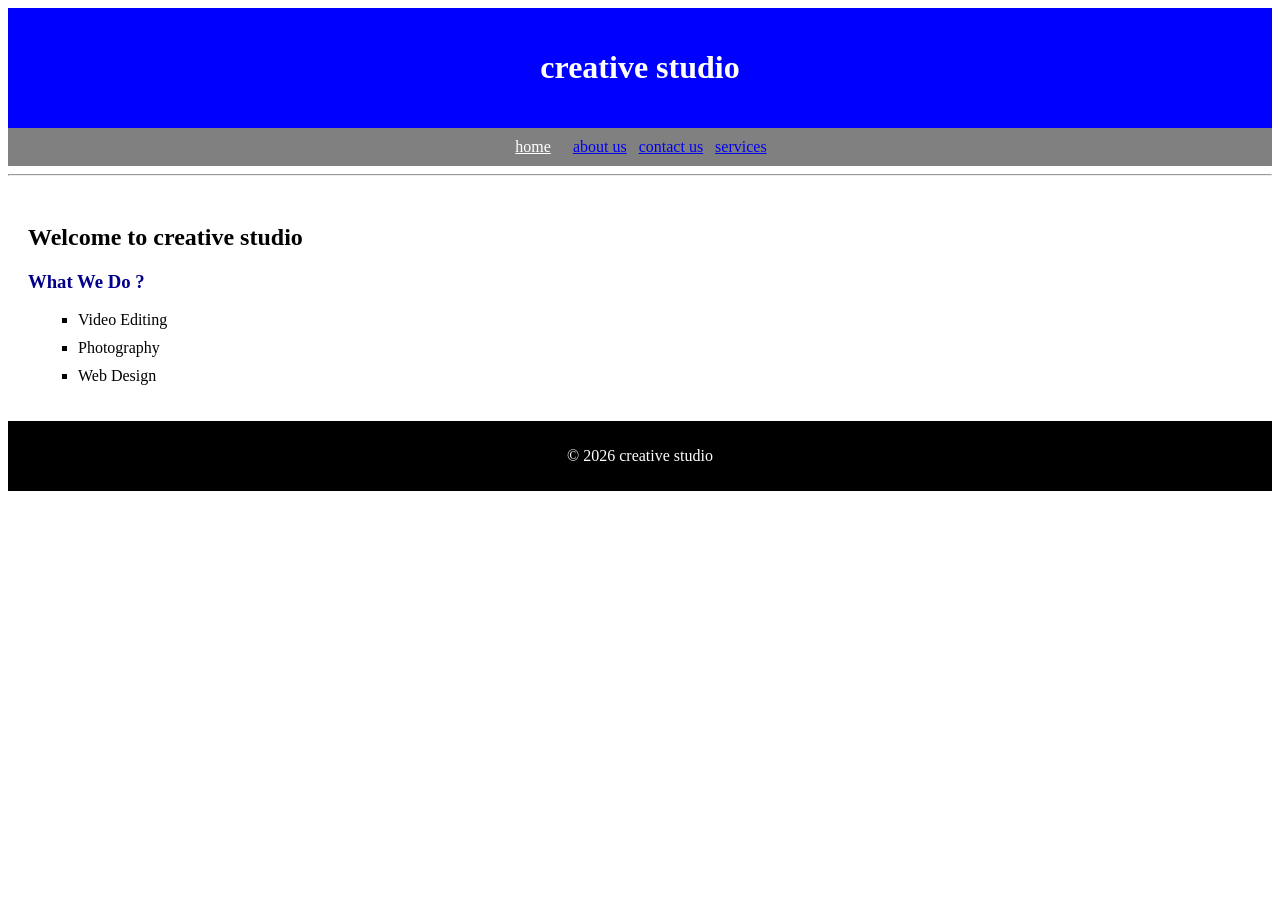
<file: index.html>
<!DOCTYPE html>
<html lang="en">
<head>
    <meta charset="UTF-8">
    <meta name="viewport" content="width=device-width, initial-scale=1.0">
    <title>welcome to creative studio</title>
</head>
<body>
   <header  style="background: blue; padding: 20px; text-align: center;">
    <h1  style="color: white;">creative studio </h1>
   </header>
    <nav style="background: gray; padding: 10px; text-align: center;">
        
        <a href="#" style="color: white; margin: 10px;">home</a>&nbsp;&nbsp;
        <a href="about.html">about us</a>&nbsp;&nbsp;
        <a href="contact.html">contact us</a>&nbsp;&nbsp;
        <a href="services.html">services</a>&nbsp;&nbsp;
    </nav>
    <hr>
    <main style="padding: 20px;">
    <h2 style="color: black;">Welcome to creative studio</h2>

    <h3 style="color: darkblue;">What We Do ?</h3>
    <ul style="list-style: square;">
        <li style="margin: 10px;">Video Editing</li>
        <li style="margin: 10px;">Photography</li>
        <li style="margin: 10px;">Web Design</li>
    </ul>
</main>

<footer style="background: black; color: white; text-align: center; padding: 10px;">
    <p>© 2026 creative studio</p>
</footer>

</body>
</html>
</file>
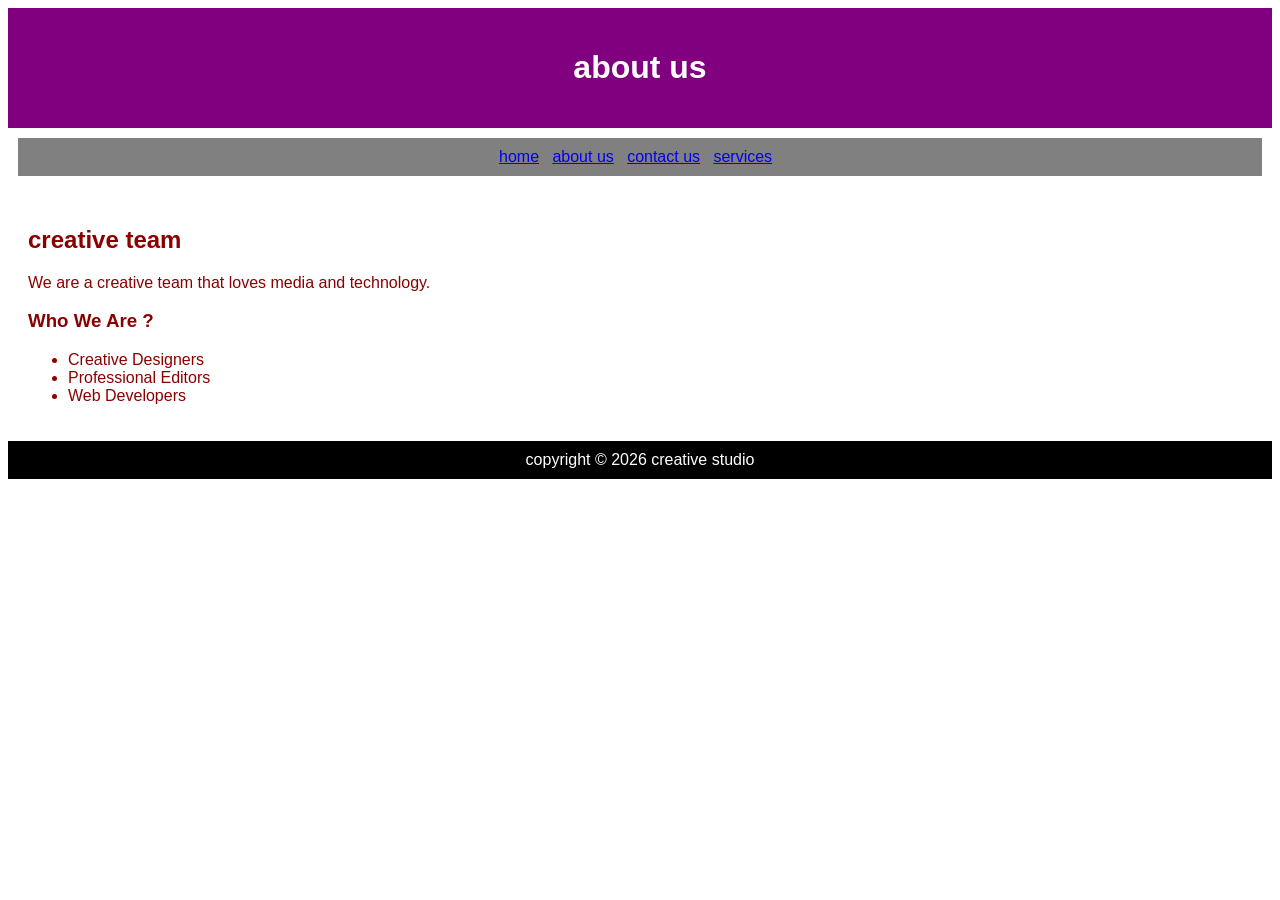
<file: about.html>
<!DOCTYPE html>
<html lang="en">
<head>
    <meta charset="UTF-8">
    <meta name="viewport" content="width=device-width, initial-scale=1.0">
    <title>about us</title>
      <style>
        body {
            font-family: Arial;
        }

        header {
            background: purple;
            color: white;
            text-align: center;
            padding: 20px;
        }

        nav {
            background: gray;
            padding: 10px;
            text-align: center;
            color: white;
            margin: 10px;
        }

        main {
            color: darkred;
            padding: 20px;
        }

        footer {
            background: black;
            color: white;
            text-align: center;
            padding: 10px;
        }
    </style>
</head>
<body>
    <header>
        <h1 style="text-align: center;">about us</h1>
    </header>
<nav>
     <a href="index.html">home</a>&nbsp;&nbsp;
        <a href="about.html">about us</a>&nbsp;&nbsp;
        <a href="contact.html">contact us</a>&nbsp;&nbsp;
        <a href="services.html">services</a>&nbsp;&nbsp;
        </nav>


    <main>
    <h2> creative team</h2>
    <p>We are a creative team that loves media and technology.</p>

    <h3>Who We Are ?</h3>
    <ul>
        <li>Creative Designers</li>
        <li>Professional Editors</li>
        <li>Web Developers</li>
    </ul>
</main>
     <footer> copyright &copy; 2026 creative studio</footer>
</body>
</html>
</file>
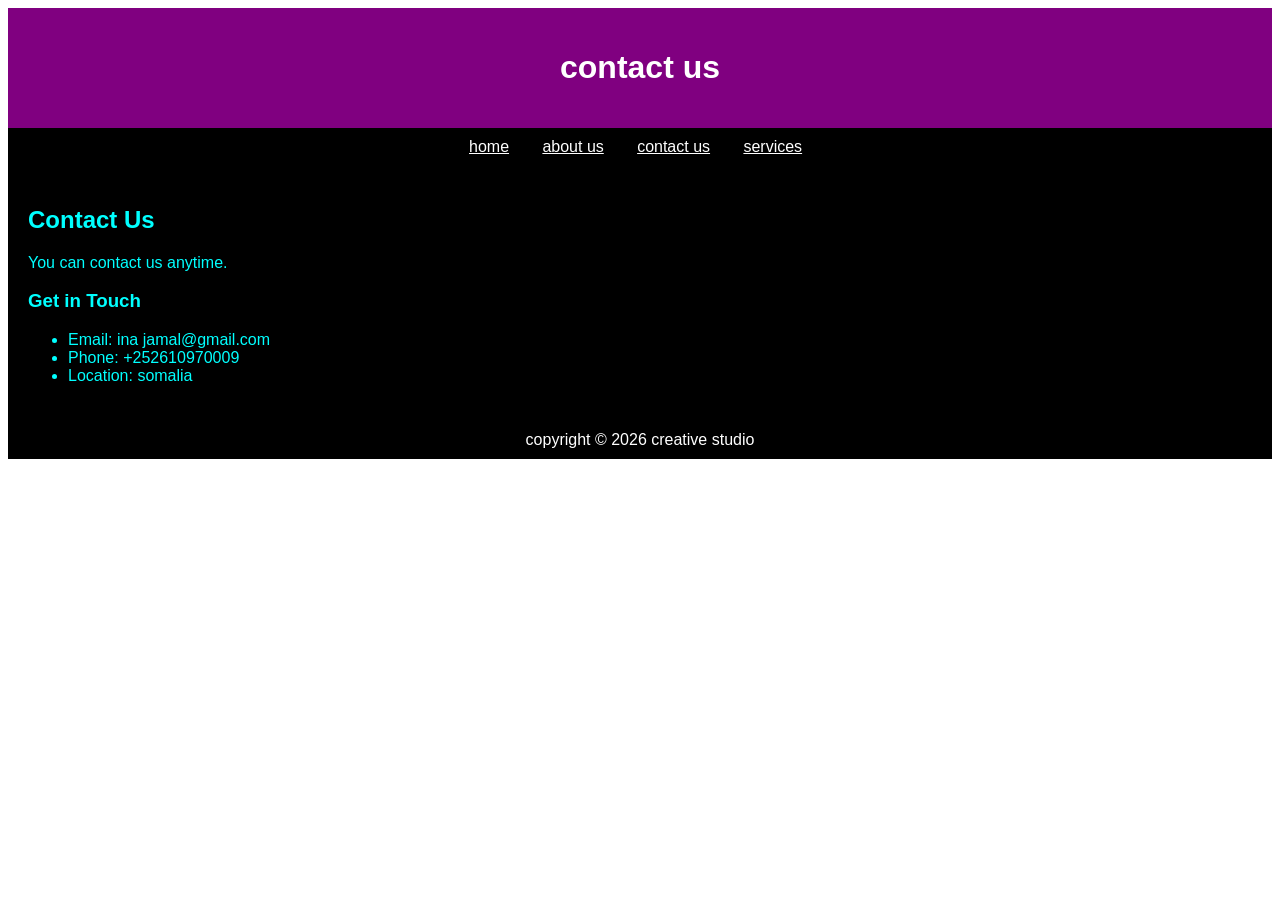
<file: contact.html>
<!DOCTYPE html>
<html lang="en">
<head>
    <meta charset="UTF-8">
    <meta name="viewport" content="width=device-width, initial-scale=1.0">
    <title>contact us</title>
    <head>
    <link rel="stylesheet" href="style.css">
</head>
</head>
<body>
    <header>
        <h1 style="text-align: center;"> contact us </h1>
    </header>
    <nav>
     
     <a href="index.html">home</a>&nbsp;&nbsp;
        <a href="about.html">about us</a>&nbsp;&nbsp;
        <a href="contact.html">contact us</a>&nbsp;&nbsp;
        <a href="services.html">services</a>&nbsp;&nbsp;
      </nav>

        <main>
    <h2>Contact Us</h2>
    <p>You can contact us anytime.</p>

    <h3>Get in Touch</h3>
    <ul>
        <li>Email: ina jamal@gmail.com</li>
        <li>Phone: +252610970009</li>
        <li>Location: somalia</li>
    </ul>
</main>
     <footer> copyright &copy; 2026 creative studio</footer>
</body>
</html>
</file>
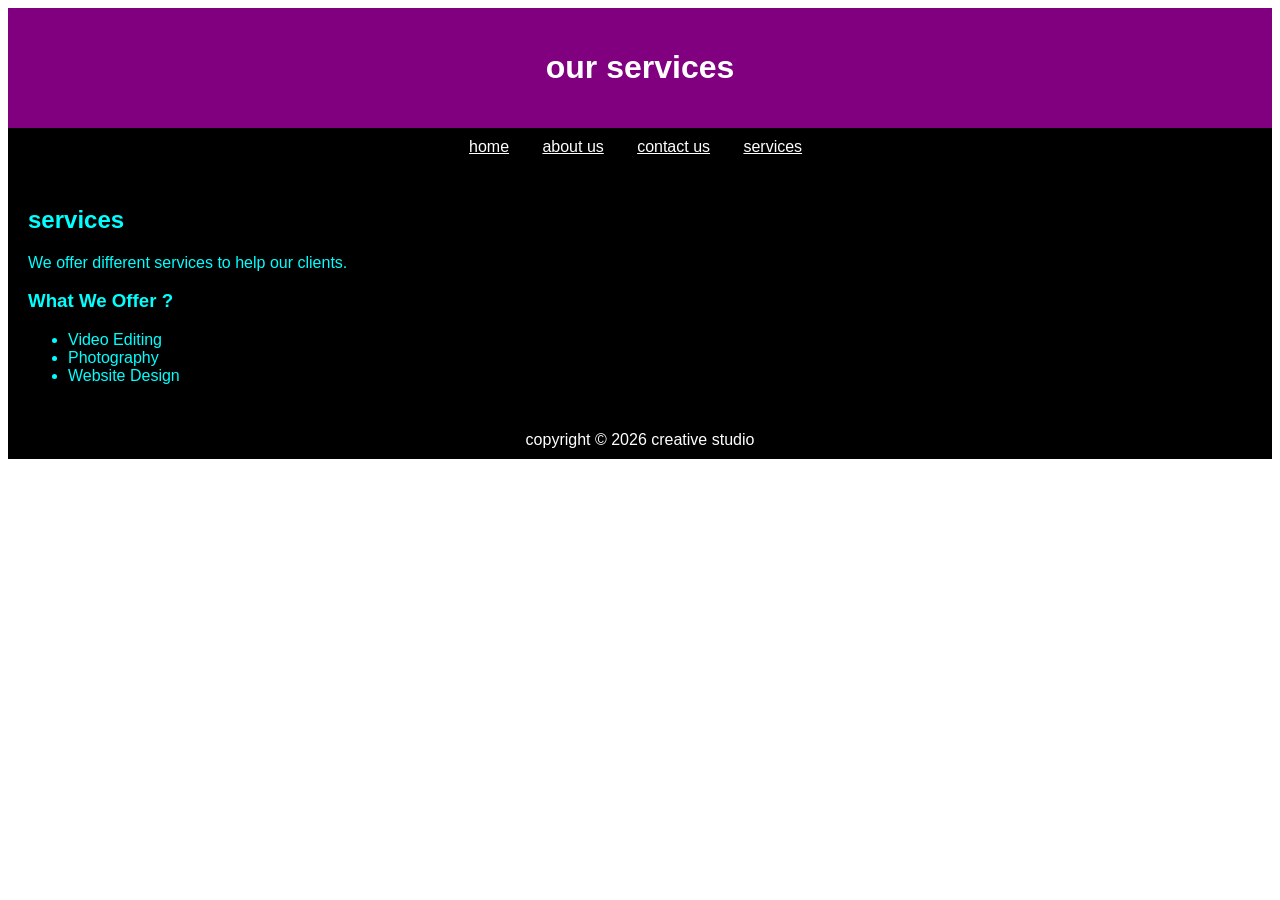
<file: services.html>
<!DOCTYPE html>
<html lang="en">
<head>
    <meta charset="UTF-8">
    <meta name="viewport" content="width=device-width, initial-scale=1.0">
    <title>services</title>
    <head>
    <link rel="stylesheet" href="style.css">
</head>
</head>
<body>
    <header>
        <h1 style="text-align: center;"> our services</h1>
    </header>
    <nav>
    
     <a href="index.html">home</a>&nbsp;&nbsp;
        <a href="about.html">about us</a>&nbsp;&nbsp;
        <a href="contact.html">contact us</a>&nbsp;&nbsp;
        <a href="services.html">services</a>&nbsp;&nbsp;
        </nav>

        <main>
    <h2> services</h2>
    <p>We offer different services to help our clients.</p>

    <h3>What We Offer ?</h3>
    <ul>
        <li>Video Editing</li>
        <li>Photography</li>
        <li>Website Design</li>
    </ul>
</main>
 <footer> copyright &copy; 2026 creative studio</footer>
</body>
</html>
</file>
<file: style.css>
body {
     font-family: Arial;
 }

 header {
     background: purple;
     color: rgb(255, 255, 255);
     text-align: center;
     padding: 20px;
 }

 nav {
     background: rgb(128, 128, 128);
     padding: 10px;
     text-align: center;
     background-color: black;
 }

 nav a {
     color: rgb(255, 255, 255);
     margin: 10px;
     background-color: black;
 }

 main {
     padding: 20px;
     color: aqua;
     background-color: black;
 }

 footer {
     background: black;
     color: white;
     text-align: center;
     padding: 10px;
 }
</file>
